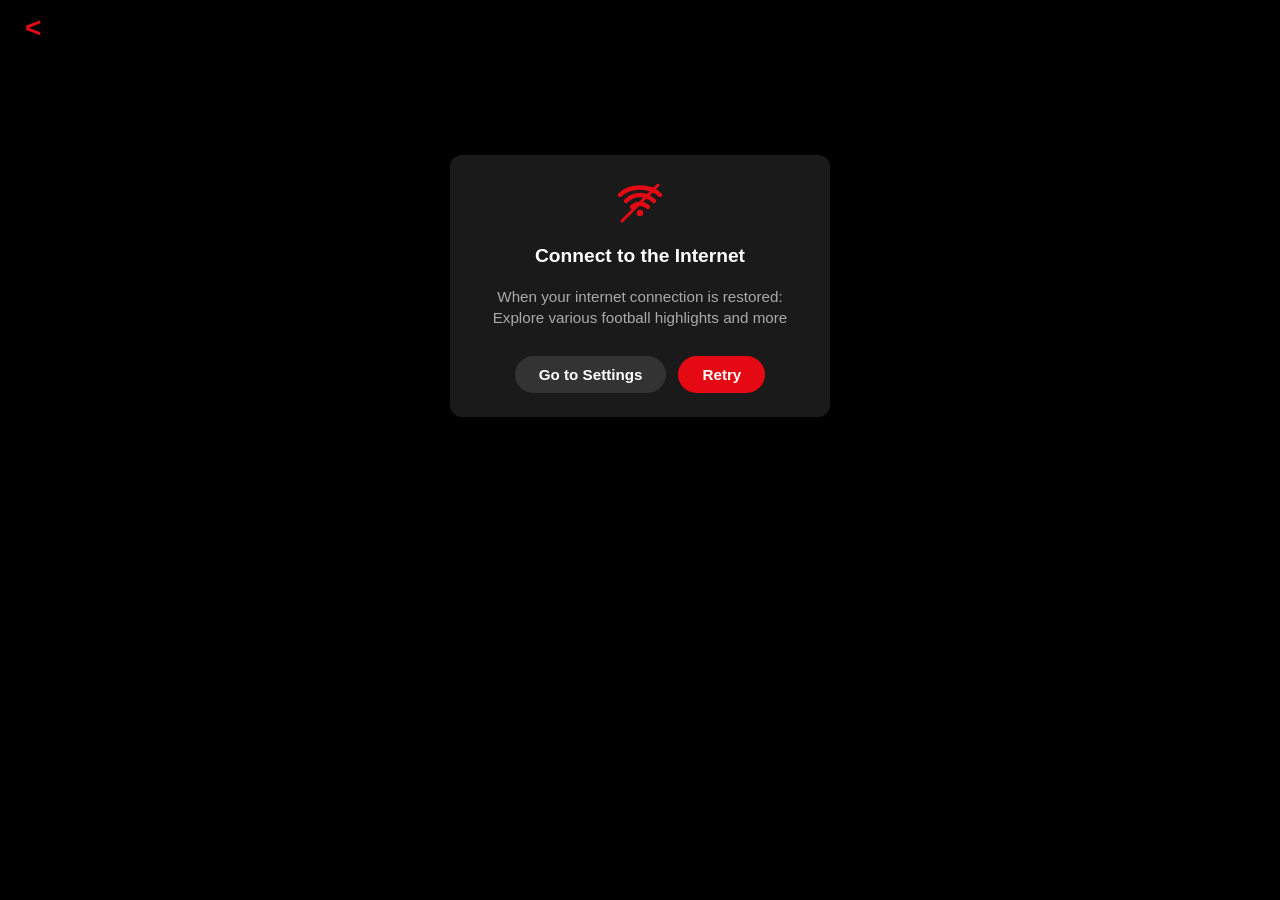
<file: league.html>
<!DOCTYPE html>
<html lang="en">
<head>
  <meta charset="UTF-8">
  <meta name="viewport" content="width=device-width, initial-scale=1.0">
  <title>League Highlights</title>
  <link rel="stylesheet" href="league.css">
  <link rel="manifest" href="/manifest.json">
<meta name="theme-color" content="#e50914">
<meta name="apple-mobile-web-app-capable" content="yes">
<meta name="apple-mobile-web-app-status-bar-style" content="black-translucent">
<link rel="apple-touch-icon" href="images/fothub-icon-192.png">
</head>

<body>

  <!-- Fixed Top Bar  stays at top -->
  <div class="fixed-top-bar">
    <div class="top-bar">
      <button id="back-btn">&lt;</button>
    </div>

    <div id="league-header" class="league-header"></div>
  </div>

  <!-- Highlights Container  offline card + rows appended here -->
  <div id="highlights-container">

    <!-- Offline card  appears when offline -->
    <div id="offline-card" class="offline-card" style="display: none;">
      <div class="offline-inner">
        <div class="wifi-container">
          <svg class="wifi-icon" viewBox="0 0 24 24" fill="none" xmlns="http://www.w3.org/2000/svg">
            <path d="M2 8C7 3 17 3 22 8" stroke="#e50914" stroke-width="2.2" stroke-linecap="round"/>
            <path d="M5 11C9 7 15 7 19 11" stroke="#e50914" stroke-width="2.2" stroke-linecap="round"/>
            <path d="M8 14C10.5 12 13.5 12 16 14" stroke="#e50914" stroke-width="2.2" stroke-linecap="round"/>
            <circle cx="12" cy="17" r="1.6" fill="#e50914"/>
          </svg>
          <div class="wifi-slash"></div>
        </div>
        <h3>Connect to the Internet</h3>
        <p>When your internet connection is restored:<br>
          Explore various football highlights and more</p>
        <div class="offline-buttons">
          <button id="settings-btn">Go to Settings</button>
          <button id="retry-btn">Retry</button>
        </div>
      </div>
    </div>

  </div>

  <script src="league.js"></script>
  <script src="pwa.js"></script>
</body>
</html>
</file>
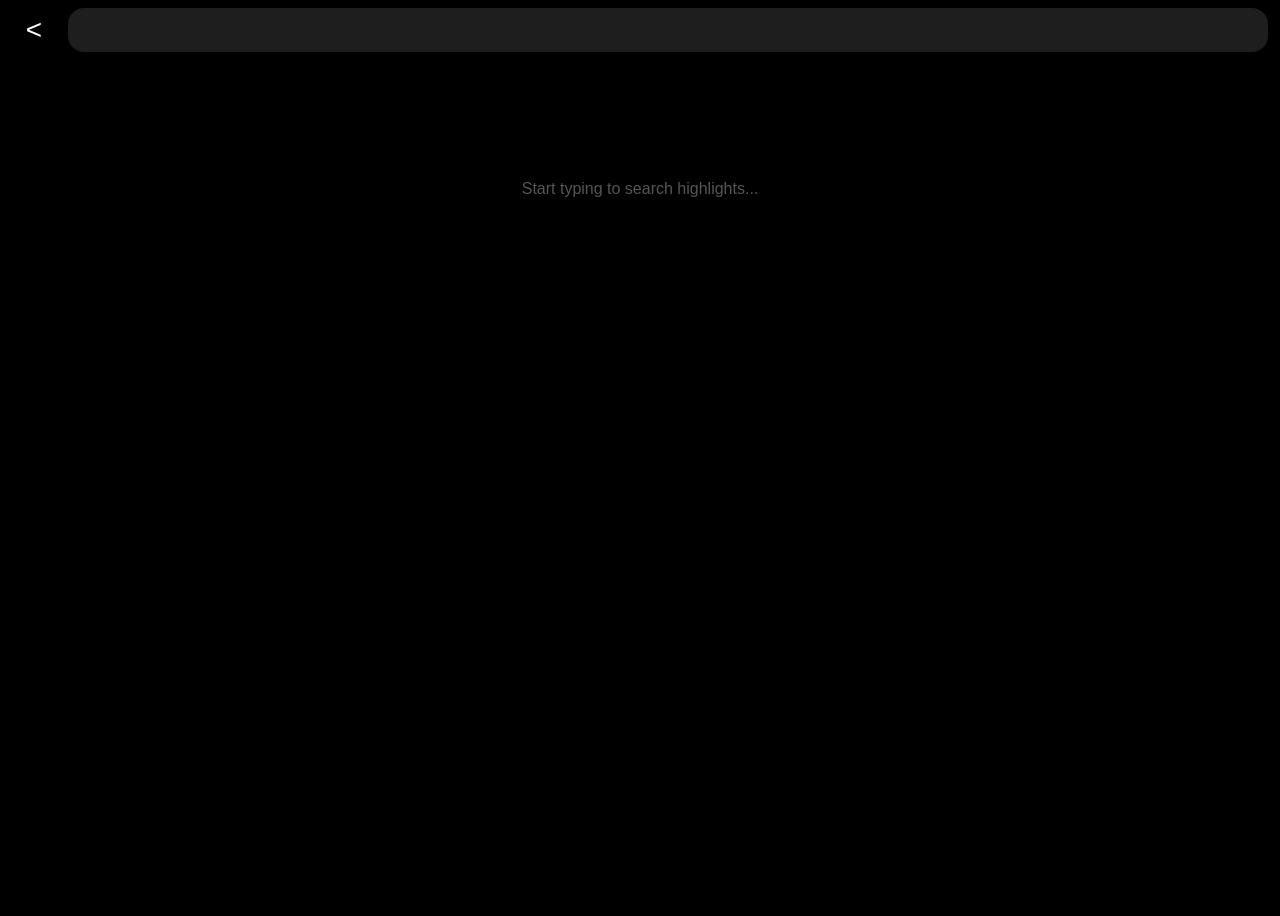
<file: search.html>
<!DOCTYPE html>
<html lang="en">
<head>
  <meta charset="UTF-8">
  <meta name="viewport" content="width=device-width, initial-scale=1.0">
  <title>Search - FOTHUB</title>
  <link rel="stylesheet" href="search.css">
  <link rel="manifest" href="/manifest.json">
<meta name="theme-color" content="#e50914">
<meta name="apple-mobile-web-app-capable" content="yes">
<meta name="apple-mobile-web-app-status-bar-style" content="black-translucent">
<link rel="apple-touch-icon" href="images/fothub-icon-192.png">
</head>
<body>

  <!-- Fixed top bar -->
  <div class="top-search-bar">
    <button id="back-btn" class="back-button"><</button>
    <div class="search-bar">
      <span class="search-placeholder" id="search-placeholder"></span>
      <input type="text" id="search-input" class="search-input">
    </div>
  </div>

  <!-- Main content area where suggestions will appear -->
  <div class="page-content" id="page-content">
<div id="search-spinner" class="spinner" style="display: none;">
    <div class="spinner-inner"></div>  
</div>
    <!-- Suggestions list will be injected here when typing -->
    <div id="suggestions-container"></div>

       <!-- Results list (shown after Enter or click suggestion) -->
    <div id="results-container" style="display:none;"></div>

    <!-- Placeholder when no typing/search yet -->
    <p id="empty-message" style="color:#555; text-align:center; margin-top: 100px;">
      Start typing to search highlights...
    </p>
  </div>

  <script src="search.js"></script>
  <script src="pwa.js"></script>
</body>
</html>
</file>
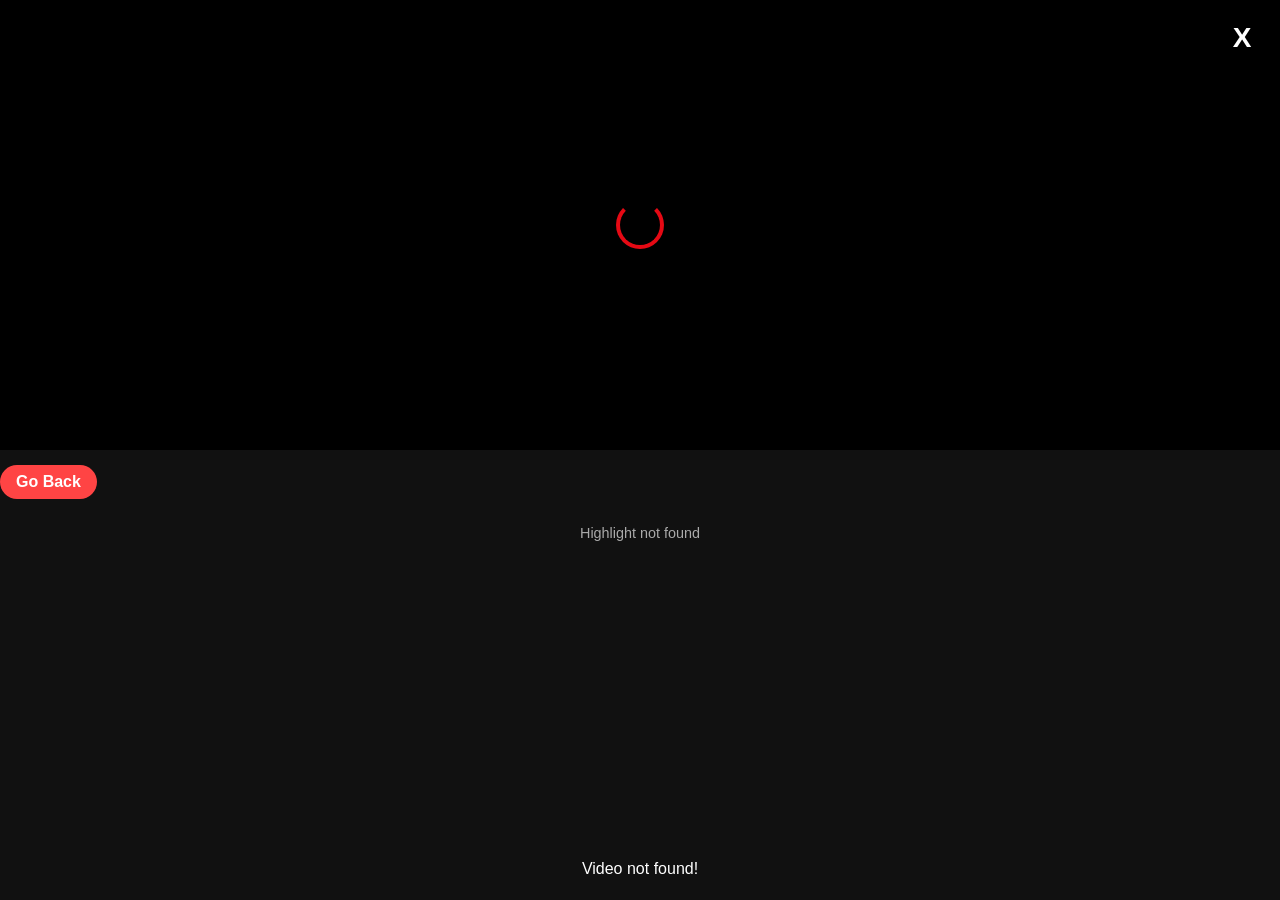
<file: video.html>
<!DOCTYPE html>
<html lang="en">
<head>
  <meta charset="UTF-8">
  <meta name="viewport" content="width=device-width, initial-scale=1.0">
  <title>FOTHUB Video</title>
  <link rel="stylesheet" href="video.css">
  <link rel="manifest" href="/manifest.json">
<meta name="theme-color" content="#e50914">
<meta name="apple-mobile-web-app-capable" content="yes">
<meta name="apple-mobile-web-app-status-bar-style" content="black-translucent">
<link rel="apple-touch-icon" href="images/fothub-icon-192.png">
</head>
<body>

  <!-- Video Container -->
  <div class="video-wrapper">
<button id="close-to-home" title="Back to Home Feed">
  <span style="font-size: 28px; font-weight: bold; color: #fff;">X</span>
</button>
  <div class="video-top">
   <div class="spinner"><div></div>
   </div>
   <iframe 
  id="highlight-video" 
  src="" 
  frameborder="0" 
  allowfullscreen 
  allow="autoplay; fullscreen; picture-in-picture" 
  loading="lazy">   <!-- helps with performance -->
</iframe>
  </div>
    <div class="video-footer">
    <div class="pill-container">
      <button id="back-btn">Go Back</button>
    </div>
    <div id="related-highlights" class="related-container"></div>
    </div>
  </div>

  <script src="video.js"></script>
  <script src="pwa.js"></script>
</body>
</html>
</file>
<file: league.css>
/* Hide scrollbar globally on league page but keep scrolling possible */

/* For Chrome, Edge, Safari */
html, body, #highlights-container {
  scrollbar-width: none;          /* Firefox */
  -ms-overflow-style: none;       /* IE & Edge */
}

html::-webkit-scrollbar,
body::-webkit-scrollbar,
#highlights-container::-webkit-scrollbar {
  display: none;                  /* Hide scrollbar track & thumb */
}

/* If you have horizontal scroll in any container (unlikely here) */
.highlight-row, .title-area, .thumb-area {
  overflow-x: hidden;
}

/* Optional: Make sure the main content area doesn't show scrollbar */
#highlights-container {
  overflow-y: auto;               /* allow scrolling if needed */
  -webkit-overflow-scrolling: touch; /* smooth momentum scroll on iOS */
}


/* Basic page setup */
body {
    margin: 0;
    font-family: Arial, sans-serif;
    background: #000;    
    color: white;
    overflow-x: hidden;
    scrollbar-width: none;
    -ms-overflow-style: none;
}
body::-webkit-scrollbar {
 display: none;
}

/* Top bar */
/* Fixed top bar  stays at top when scrolling */
.fixed-top-bar {
  position: fixed;
  top: 0;
  left: 0;
  width: 100%;
  z-index: 1000;                    /* above everything else */
  background: #000;                 /* solid black to cover scrolling content */
  box-shadow: 0 2px 10px rgba(0,0,0,0.6); /* subtle shadow */
}

/* Top bar (back button) */
.top-bar {
  display: flex;
  align-items: center;
  padding: 12px 15px;
  background: transparent;          /* transparent so it blends */
}

/* Back button style (keep your existing or adjust) */
#back-btn {
  background: none;
  border: none;
  color: #e50914;                   /* red accent */
  font-size: 28px;
  font-weight: bold;
  cursor: pointer;
  padding: 0 10px;
}

/* League header (logo + title)  stays below back button */
.league-header {
  display: flex;
  align-items: center;
  gap: 15px;
  padding: 12px 15px;
  background: transparent;
}

/* Push main content down so fixed bar doesn't overlap it */
body {
  padding-top: 120px;               /*  adjust this value to match your fixed bar height */
  margin: 0;
  background: #000;
}

/* Highlights container  normal scrolling area */
#highlights-container {
  padding: 15px;
  min-height: calc(100vh - 120px);  /* fills remaining screen height */
}

/* Optional: make sure no horizontal scroll */
html, body {
  overflow-x: hidden;
}
.league-logo-large {
    width: 45px;
    height: 45px;
    object-fit: contain;
}

.league-title {
    font-size: 22px;
    margin: 0;
}

/* Highlights container */
#highlights-container {
    background: #000;
    padding: 15px;
    min-height: 60vh;
}

/* Highlight row */
.highlight-row {
    display: flex;
    justify-content: space-between;
    align-items: center;
    margin-bottom: 18px;
    cursor: pointer;
}
.highlight-row:hover {
 background: #222;
}

/* Title area */
.title-area {
    flex: 1;
    margin-right: 15px;
}

.title-area h4 {
    font-size: 14px;
    margin: 0;
    line-height: 1.3;
}

/* Thumbnail */
.thumb-area {
    width: 120px;
    height: 70px;
    flex-shrink: 0;
}

.thumb-area img {
    width: 100%;
    height: 100%;
    object-fit: cover;
    border-radius: 8px;
}


/* Hide ALL scrollbars on league page  main page + individual containers */

/* Global hide for the entire page */
html, body {
  scrollbar-width: none !important;          /* Firefox */
  -ms-overflow-style: none !important;       /* Edge/IE */
}

html::-webkit-scrollbar,
body::-webkit-scrollbar {
  display: none !important;                  /* Chrome/Safari/Edge */
}

/* Hide scrollbars on the main highlights container */
#highlights-container,
#highlights-container * {
  scrollbar-width: none !important;
  -ms-overflow-style: none !important;
}

#highlights-container::-webkit-scrollbar,
.highlight-row::-webkit-scrollbar,
.title-area::-webkit-scrollbar,
.thumb-area::-webkit-scrollbar {
  display: none !important;
}

/* Force smooth scrolling without visible bars */
#highlights-container {
  overflow-y: auto;                     /* allow scroll if needed */
  -webkit-overflow-scrolling: touch;    /* smooth iOS scroll */
  overscroll-behavior: contain;         /* prevent pull-to-refresh interference */
}

/* If any row or inner element has overflow, hide its bar too */
.highlight-row,
.highlight-row * {
  overflow: hidden !important;          /* prevent inner scrollbars */
  scrollbar-width: none !important;
}

.highlight-row::-webkit-scrollbar {
  display: none !important;
}


/* Offline card in highlights area  MovieBox style */
.offline-card {
  background: #1a1a1a;
  border-radius: 12px;
  padding: 24px 20px;
  margin: 20px auto;               /* centered with space from edges */
  max-width: 340px;                /* compact, no overflow */
  text-align: center;
  box-shadow: 0 4px 12px rgba(0,0,0,0.5);
  color: #ddd;
  font-size: 0.95rem;
  line-height: 1.4;
}

.offline-inner {
  display: flex;
  flex-direction: column;
  gap: 16px;
}

.wifi-container {
  position: relative;
  width: 48px;
  height: 48px;
  margin: 0 auto;
}

.wifi-icon {
  width: 100%;
  height: 100%;
}

.wifi-slash {
  position: absolute;
  top: 50%;
  left: 50%;
  width: 54px;
  height: 3px;
  background: #e50914;
  transform: translate(-50%, -50%) rotate(-45deg);
  border-radius: 1.5px;
  pointer-events: none;
}

.offline-inner h3 {
  margin: 0;
  font-size: 1.2rem;
  font-weight: 600;
  color: #fff;
}

.offline-inner p {
  margin: 0;
  color: #aaa}

.offline-buttons {
  display: flex;
  gap: 12px;
  justify-content: center;
  margin-top: 12px;
}

#settings-btn,
#retry-btn {
  padding: 10px 24px;
  font-size: 0.95rem;
  font-weight: 600;
  border: none;
  border-radius: 28px;
  cursor: pointer;
  transition: all 0.2s;
}

#settings-btn {
  background: #333;
  color: white;
}

#settings-btn:hover {
  background: #444;
}

#retry-btn {
  background: #e50914;
  color: white;
}

#retry-btn:hover {
  background: #ff2d2d;
  transform: scale(1.05);
}

/* Mobile  keep compact */
@media (max-width: 500px) {
  .offline-card {
    max-width: 90%;
    padding: 20px 16px;
  }
  .offline-buttons {
    flex-direction: column;
    gap: 8px;
  }
}

/* Blur for unloaded thumbnails */
.thumb-area img {
  filter: blur(8px);              /* start blurred */
  transition: filter 0.3s ease;   /* smooth unblur */
}

.thumb-area img.loaded {
  filter: none;                    /* clear when loaded */
}

/* Offline card stays as is  no change */
</file>
<file: search.css>
body {
  margin: 0;
  padding: 0;
  background: #000;
  color: #fff;
  font-family: Arial, sans-serif;
  height: 100vh;
}

/* Hide scrollbars */
* {
  scrollbar-width: none;
  -ms-overflow-style: none;
}

*::-webkit-scrollbar {
  display: none;
}

/* Fixed top bar */
.top-search-bar {
  position: fixed;
  top: 0;
  left: 0;
  width: 100%;
  height: 60px;
  background: #000;
  display: flex;
  align-items: center;
  padding: 0 12px;              /* same as home */
  z-index: 1000;
  box-shadow: 0 2px 8px rgba(0,0,0,0.6);
  box-sizing: border-box;       /* prevents overflow */
}

/* Back button - fixed width to avoid squeezing */
.back-button {
  width: 44px;                  /* fixed, same feel as home */
  height: 44px;
  background: none;
  border: none;
  color: white;
  font-size: 28px;
  cursor: pointer;
  display: flex;
  align-items: center;
  justify-content: center;
  margin-right: 12px;           /* gap to search bar */
  border-radius: 50%;
  flex-shrink: 0;               /* never shrinks */
}

/* Search bar - same as home, no overflow */
.search-bar {
  flex: 1;                      /* takes all remaining space */
  background: #1e1e1e;
  border-radius: 16px;
  height: 44px;
  position: relative;
  display: flex;
  align-items: center;
  padding: 0 16px;
  overflow: hidden;             /* prevents any inner overflow */
  max-width: calc(100% - 68px); /* accounts for back button + margins (adjust if needed) */
  margin-right: 0;              /* sticks to right edge */
}

/* Placeholder and input inside */
.search-placeholder {
  position: absolute;
  left: 16px;
  top: 50%;
  transform: translateY(-50%);
  color: #888;
  font-size: 1rem;
  pointer-events: none;
  white-space: nowrap;
  max-width: calc(100% - 32px);
  pointer-events: none;
}

.search-input {
  flex: 1;
  background: transparent;
  border: none;
  outline: none;
  color: #ddd;
  font-size: 1rem;
  padding: 0;
  -webkit-appearance: none;
  appearance: none;
}

/* Hide placeholder when input is focused or has text */
.search-bar:focus-within .search-placeholder,
.search-input:not(:placeholder-shown) \~ .search-placeholder {
  opacity: 0;
}

.page-content {
  padding-top: 80px;
  padding: 80px 16px 16px;
  min-height: calc(100vh - 80px);
}

/* Suggestions list in page content */
#suggestions-container {
  display: none;
}

.suggestion-item {
  padding: 16px;
  border-bottom: 1px solid #222;
  color: #ddd;
  font-size: 1.1rem;
}

.suggestion-item:last-child {
  border-bottom: none;
}

/* Results container (vertical list like league.html) */
#results-container {
  display: none;
}

.result-item {
  display: flex;
  align-items: center;
  padding: 12px 0;
  border-bottom: 1px solid #222;
  color: #ddd;
}

.result-item img {
  width: 80px;
  height: 60px;
  object-fit: cover;
  border-radius: 6px;
  margin-right: 16px;
}

.result-info {
  flex: 1;
}

.result-title {
  font-size: 1.1rem;
  margin: 0 0 4px;
}

.result-description {
  font-size: 0.8rem;
  color: #888;
  margin: 0;
}

.result-item:last-child {
  border-bottom: none;
}

.spinner {
  position: absolute;
  top: 50%;
  left: 50%;
  transform: translate(-50%, -50%);
  width: 60px;
  height: 60px;
}

.spinner-inner {
  width: 100%;
  height: 100%;
  border: 5px solid transparent;
  border-top: 5px solid #e50914;
  border-right: 5px solid #e50914;
  border-radius: 50%;
  animation: orbit 1s linear infinite;
}

@keyframes orbit {
  0% { transform: rotate(0deg); }
  100% { transform: rotate(360deg); }
}
</file>
<file: video.css>
html, body {
  margin: 0;
  padding: 0;
  overflow-x: hidden; /* Prevent whole page from scrolling left/right */
}

/* Hide ALL scrollbars */
*::-webkit-scrollbar {
  display: none;
}

* {
  scrollbar-width: none;   /* Firefox */
  -ms-overflow-style: none; /* IE & Edge */
}

/* =========================
   Video Page Styles
   ========================= */

body {
  margin: 0;
  font-family: Arial, sans-serif;
  background-color: #111;  /* dark background for page */
  display: flex;
  flex-direction: column;
  align-items: center;
  justify-content: start;
  min-height: 100vh;
}

/* Main wrapper */
.video-wrapper {
  width: 100%;
  display: flex;
  flex-direction: column;
  align-items: center;
}

/* Top-half video area */
/* video.css  replace or update these rules */

.video-top {
  width: 100%;
  height: 50vh;                    /* keep your half-screen goal */
  min-height: 200px;               /* prevent becoming too tiny on small screens */
  background-color: #000;
  position: relative;              /* important for absolute child */
  overflow: hidden;                /* clips anything that tries to escape */
  display: flex;
  justify-content: center;
  align-items: center;
}

.video-top iframe {
  position: absolute;
  top: 0;
  left: 0;
  width: 100%;
  height: 100%;
  border: none;

  /* The magic combination  object-fit + aspect-ratio */
  aspect-ratio: 16 / 9;
  object-fit: cover;               /* or 'contain'  see explanation below */
}

/* Optional: force minimum size on very small screens */
@media (max-width: 500px) {
  .video-top {
    height: 40vh;                  /* a bit smaller on phones if you want */
    min-height: 180px;
  }
}

/* Spinner overlay while video loads */
.spinner {
  position: absolute;
  top: 0;
  left: 0;
  width: 100%;
  height: 100%;
  display: flex;
  justify-content: center;
  align-items: center;
  z-index: 10;
}

.spinner div {
  width: 40px;
  height: 40px;
  border: 4px solid #e50914;
  border-top: 4px solid transparent;
  border-radius: 50%;
  animation: spin 1s linear infinite;
}

@keyframes spin {
  to { transform: rotate(360deg); }
}

/* Footer area below video */
.video-footer {
  width: 100%;
  background-color: #1a1a1a;  /* slightly lighter black */
  display: flex;
  justify-content: flex-start; /* align left */
  padding: 20px;
}

/* Go Back button styled as pill */
#back-btn {
  padding: 10px 25px;           /* pill shape */
  background-color: #e50914;    /* MovieBox red */
  color: white;
  border: none;
  border-radius: 50px;          /* makes it a pill */
  cursor: pointer;
  font-size: 1rem;
  font-weight: bold;
  transition: background 0.2s;
}

#back-btn:hover {
  background-color: #ff1414;    /* hover effect */
}

/* Responsive adjustments for small screens */
@media (max-width: 600px) {
  .video-footer {
    padding: 15px 0;
  }

  #back-btn {
    padding: 8px 16px;
    font-size: 0.9rem;
  }
}

/* Container for horizontal scroll of related highlights */
/* Related highlights container */
.related-container {
  display: flex !important;
  flex-direction: row !important;
  overflow-x: auto !important;
  overflow-y: hidden !important;
  gap: 18px !important;           /* more space between cards */
  padding: 16px 0 20px !important;
  min-height: 280px !important;   /* room for taller home-like cards */
  scroll-behavior: smooth !important}

/* Force no scrollbars */
.related-container::-webkit-scrollbar {
  display: none !important;
}
.related-container {
  -ms-overflow-style: none !important;
  scrollbar-width: none !important;
}

/* Related card  closer to home page size & feel */
.related-card {
  min-width: 220px !important;    /* wider  closer to home's 250px min */
  max-width: 260px !important;    /* prevents over-stretching */
  background: #111 !important;
  border-radius: 12px !important;
  overflow: hidden !important;
  flex-shrink: 0 !important;
  cursor: pointer !important;
  box-shadow: 0 4px 12px rgba(0,0,0,0.6) !important;
  transition: transform 0.25s ease, box-shadow 0.25s ease !important;
  display: flex !important;
  flex-direction: column !important;
  height: auto !important;        /* auto height like home */
}

.related-card:hover {
  transform: scale(1.05) !important;
  box-shadow: 0 10px 24px rgba(229, 9, 20, 0.3) !important;
}

/* Thumbnail  matches home proportions */
.related-card img {
  width: 100% !important;
  height: 160px !important;       /* close to home's 180px  full visibility */
  object-fit: contain !important;
  background: #000 !important;
  display: block !important;
  border-top-left-radius: 12px !important;
  border-top-right-radius: 12px !important;
}

/* Title text  readable like home */
.related-card p {
  margin: 10px 8px 12px !important;
  font-size: 0.95rem !important;  /* almost home size */
  font-weight: 500 !important;
  line-height: 1.3 !important;
  text-align: center !important;
  color: #fff !important;
  overflow: hidden !important;
  text-overflow: ellipsis !important;
  white-space: nowrap !important;
} 
.video-footer {
  display: flex;
  flex-direction: column; /* stack vertically */
  padding: 15px 10px;
  background-color: #111;
}

/* Pill container */
.pill-container {
  display: flex;
  justify-content: flex-start; /* align left */
  margin-bottom: 10px; /* space between pill and cards/message */
}

#back-btn {
  padding: 8px 16px;
  background-color: #ff4444;
  border: none;
  border-radius: 20px;
  color: white;
  cursor: pointer;
  font-weight: bold;
}

/* Related highlights container */
.related-container {
  display: flex; /* horizontal scroll for cards */
  flex-direction: row;
  overflow-x: auto;
  overflow-y: hidden;
  gap: 10px;
  padding-bottom: 10px;
  min-height: 80px; /* ensures space for offline message */
}

/* Hide scrollbars */
.related-container::-webkit-scrollbar {
  display: none;
}
.related-container {
  -ms-overflow-style: none;
  scrollbar-width: none;
}

/* Each related card */
.related-card {
  min-width: 120px;
  height: 80px;
  background-color: #222;
  border-radius: 8px;
  flex-shrink: 0;
  display: flex;
  flex-direction: column;
  align-items: center;
  justify-content: center;
  cursor: pointer;
}

.related-card img {
  width: 100%;
  height: 60%;
  object-fit: cover;
}

.related-card p {
  font-size: 0.8rem;
  color: white;
  margin: 2px 0 0 0;
  text-align: center;
}

/* Offline / fallback message styling */
.related-container p {
  color: #aaa;
  font-size: 0.9rem;
  text-align: center;
  min-width: 100%; /* ensures pill doesnt stretch */
  margin: 0;
}

#close-to-home {
  position: fixed;              /* stays on screen even when scrolling */
  top: 16px;
  right: 16px;
  z-index: 1000;                /* above everything */
  width: 44px;
  height: 44px;
  background: rgba(0, 0, 0, 0.6); /* semi-transparent dark circle */
  border: none;
  border-radius: 50%;           /* round pill/button */
  color: white;
  font-size: 28px;
  font-weight: bold;
  cursor: pointer;
  display: flex;
  align-items: center;
  justify-content: center;
  box-shadow: 0 2px 8px rgba(0,0,0,0.5);
  transition: background 0.2s, transform 0.2s;
}

#close-to-home:hover {
  background: rgba(229, 9, 20, 0.8); /* red accent on hover  MovieBox vibe */
  transform: scale(1.1);
}

/* Optional: make it smaller on very small screens */
@media (max-width: 400px) {
  #close-to-home {
    top: 12px;
    right: 12px;
    width: 36px;
    height: 36px;
    font-size: 24px;
  }
}
</file>
